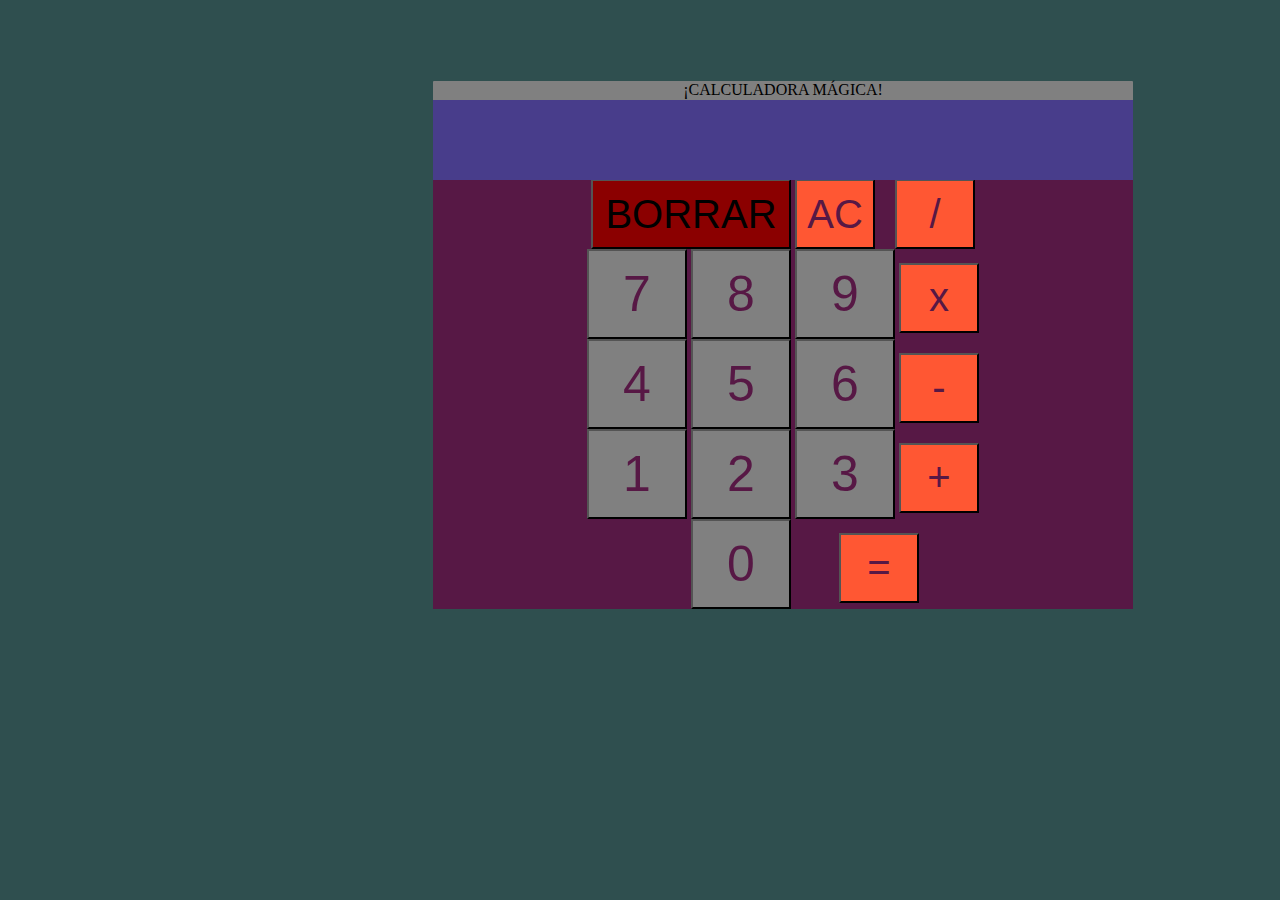
<file: index.html>
<!DOCTYPE html>
<html lang="en">
<head>
    <meta charset="UTF-8">
    <meta name="viewport" content="width=device-width, initial-scale=1.0">
    <title>Document</title>

    <link rel="stylesheet" href= "estilo.css">
    <script type="text/javascript" src="funciones.js"></script>


</head>
<body>
    <div class="contenedor"> <!--forma de la calculadora      <>   -->
        ¡CALCULADORA MÁGICA!
        <div class="pantalla"></div> 

        <div class="filas">
            <button class="operación op2" onclick="borraruno()">BORRAR</button>
            <button class="op" onclick="borrar()">AC</button>
            &nbsp &nbsp
            <button class="operación op" onclick="insertar('/')">/</button>

        </div>
        <div class="filas">
            <button class="tamaño" onclick="insertar(7)">7 </button> 
            <button class="tamaño" onclick="insertar(8)">8</button>
            <button class="tamaño" onclick="insertar(9)">9</button>
            <button class="operación op" onclick="insertar('*')">x</button>

        </div>
        <div class="filas">
            <button class="tamaño" onclick="insertar(4)">4</button>
            <button class="tamaño" onclick="insertar(5)">5</button>
            <button class="tamaño" onclick="insertar(6)">6</button>
            <button class="operación op " onclick="insertar('-')">-</button>

        </div>
        <div class="filas">
            <button class="tamaño" onclick="insertar(1)">1</button>
            <button class="tamaño" onclick="insertar(2)">2</button>
            <button class="tamaño" onclick="insertar(3)">3</button>
            <button class="operación op " onclick="insertar('+')">+</button>

        </div>
        <div class="filas">
            &nbsp&nbsp &nbsp&nbsp&nbsp&nbsp&nbsp &nbsp
            <button class="tamaño" onclick="insertar(0)">0</button>&nbsp &nbsp &nbsp &nbsp &nbsp &nbsp
            <button class="operación op" onclick="resultado()">=</button>

        </div>
        

    </div>     







    
</body>
</html>
</file>
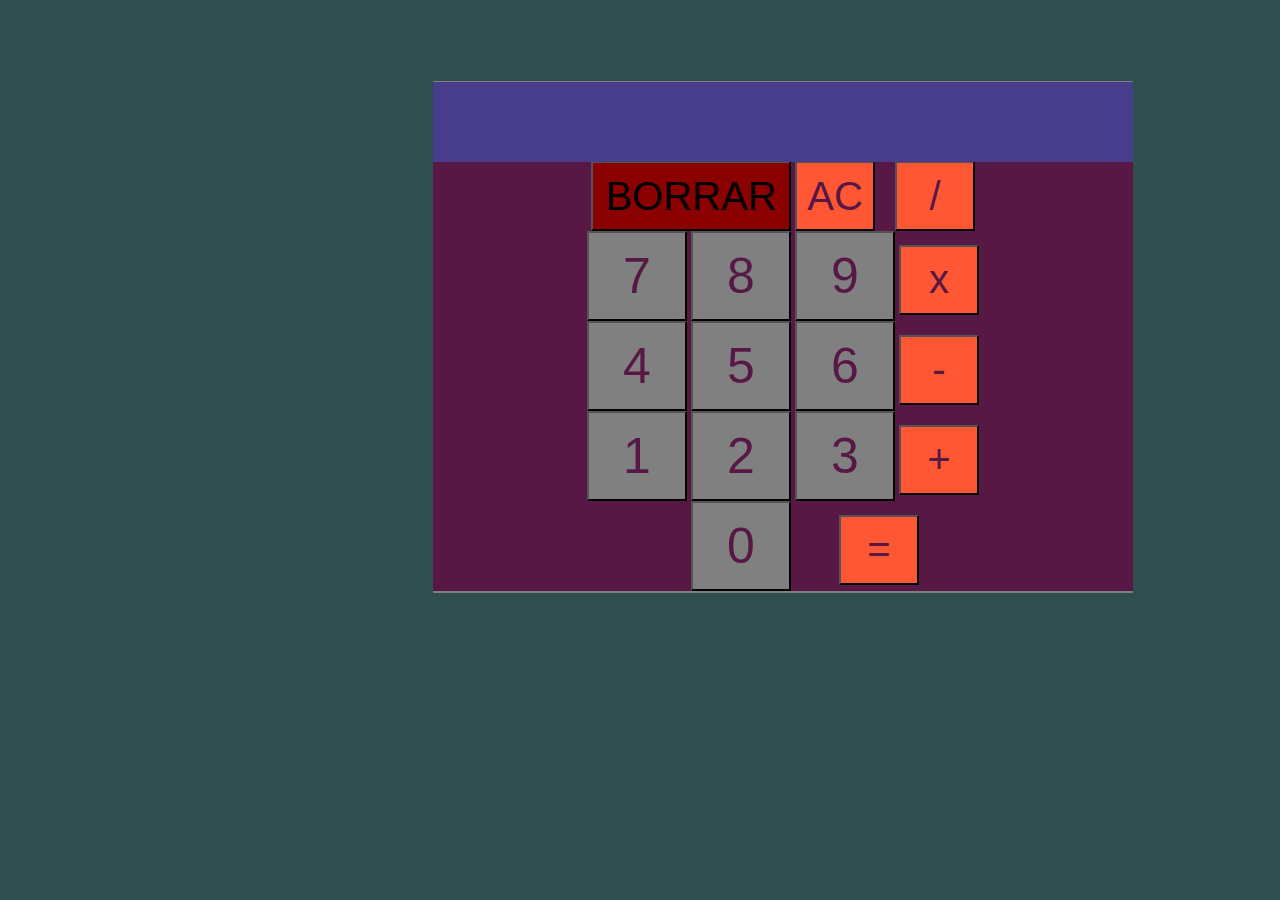
<file: calculadora.html>
<!DOCTYPE html>
<html lang="en">
<head>
    <meta charset="UTF-8">
    <meta name="viewport" content="width=device-width, initial-scale=1.0">
    <title>Document</title>

    <link rel="stylesheet" href= "estilo.css">
    <script type="text/javascript" src="funciones.js"></script>


</head>
<body>
    <div class="contenedor"> <!--forma de la calculadora      <>   -->
        
        <div class="pantalla"></div> 

        <div class="filas">
            <button class="operación op2" onclick="borraruno()">BORRAR</button>
            <button class="op" onclick="borrar()">AC</button>
            &nbsp &nbsp
            <button class="operación op" onclick="insertar('/')">/</button>

        </div>
        <div class="filas">
            <button class="tamaño" onclick="insertar(7)">7 </button> 
            <button class="tamaño" onclick="insertar(8)">8</button>
            <button class="tamaño" onclick="insertar(9)">9</button>
            <button class="operación op" onclick="insertar('*')">x</button>

        </div>
        <div class="filas">
            <button class="tamaño" onclick="insertar(4)">4</button>
            <button class="tamaño" onclick="insertar(5)">5</button>
            <button class="tamaño" onclick="insertar(6)">6</button>
            <button class="operación op " onclick="insertar('-')">-</button>

        </div>
        <div class="filas">
            <button class="tamaño" onclick="insertar(1)">1</button>
            <button class="tamaño" onclick="insertar(2)">2</button>
            <button class="tamaño" onclick="insertar(3)">3</button>
            <button class="operación op " onclick="insertar('+')">+</button>

        </div>
        <div class="filas">
            &nbsp&nbsp &nbsp&nbsp&nbsp&nbsp&nbsp &nbsp
            <button class="tamaño" onclick="insertar(0)">0</button>&nbsp &nbsp &nbsp &nbsp &nbsp &nbsp
            <button class="operación op" onclick="resultado()">=</button>

        </div>
        

    </div>     







    
</body>
</html>
</file>
<file: estilo.css>
*{ /*aplicará a todo lo que sea html*/
    margin: 100; /*margen*/
    padding: 0;
}
html, body{
    left: 0%;
    top: 0%;
    height: 98.9%; /*alto*/
    width: 98.9%; /*ancho*/
    background-color: darkslategray; /*COLOR DEL FONDO PRINCIPAL*/

}

.contenedor{
    position: relative;
    text-align: center;
    background-color: grey;
    border-radius: 1px;
    /*  TOP, LEFT, RIGHT, BOTTOM son para mover el contenedor*/
    top: 73px; 
    left: 425px;
    
    /*HEIGHT, WIDTH son para el ancho y alto de la mierda figura*/
    height: 512px;
    width: 700px;

}

.pantalla{
    /*RELATIVA para poder modificar cosas a gusto xddddd*/
    position: relative;
    background-color: darkslateblue;
    font-size: 60px;
    font-family: Arial, Helvetica, sans-serif;
    /*ESTABLECÍ ALTURA Y ANCHO DE LA PANTALLA para que no se desaparezca*/
    height: 80px;
    width: 700px;
    text-align: right;

    /*POSICIÓN DE LA PANTALLA*/
    top: 1px;

}

/*Contenedor de botones*/
.filas{
    background-color: #571845;

}

.op{
    height: 70px;
    width: 80px;
    font-family: Arial, Helvetica, sans-serif;
    color: #571845;
    font-size: 40px;
    text-align: center;
    background-color: #FF5733;
}

.op2{
    height: 70px;
    width: 200px;
    font-family: Arial, Helvetica, sans-serif;
    color: black;
    font-size: 40px;
    text-align: center;
    background-color: darkred;
}

/*TEXTO Y COSAS DE LOS BOTÓNES*/
.tamaño{
    /*tamaño de los botones*/
    height: 90px;
    width: 100px;
    /*fuente*/
    font-family: Arial, Helvetica, sans-serif;
    color: #571845;
    font-size: 50px;
    text-align: center;
    background-color: grey;
}



#571845 morado
#900C3E rojo nigga
#C70039 rojoo
#FF5733 naranja
#FFC300 amarillo
</file>
